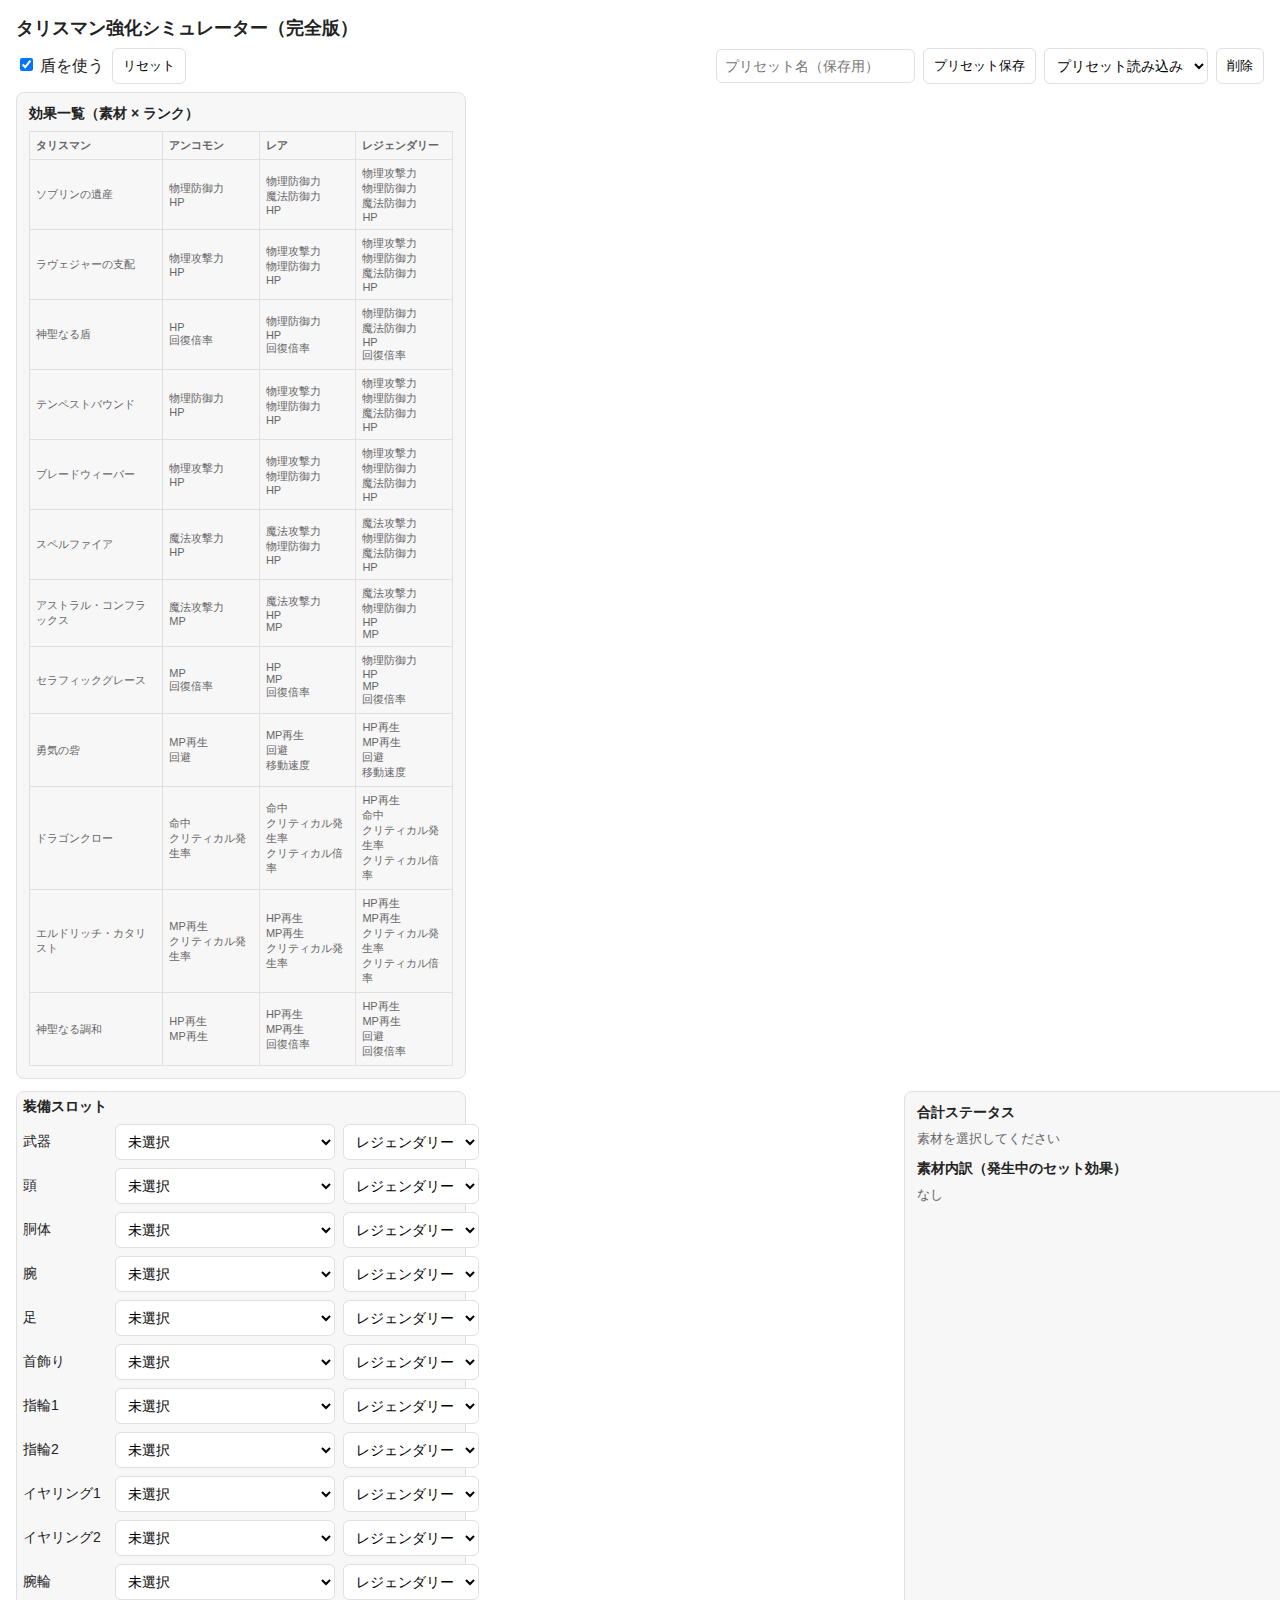
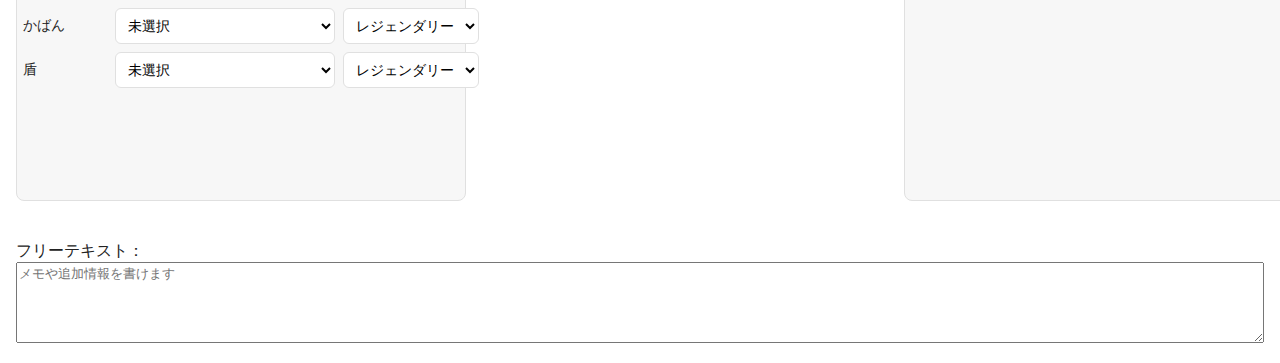
<file: index.html>
<!doctype html>
<html lang="ja">
<head>
<meta charset="utf-8"/>
<meta name="viewport" content="width=device-width,initial-scale=1"/>
<title>タリスマン強化シミュレーター（完全版）</title>
<style>
  :root{--bg:#fff;--card:#f7f7f7;--line:#e0e0e0;--accent:#222;--muted:#666}
  *{box-sizing:border-box}
  body{font-family: "Hiragino Kaku Gothic ProN", "Noto Sans JP", sans-serif; margin:0; background:var(--bg); color:var(--accent); padding:16px;}
  header{display:flex;flex-direction:column;gap:8px;margin-bottom:12px}
  h1{margin:0;font-size:18px}
  .top-row{display:flex;gap:8px;align-items:center;flex-wrap:wrap}
  .controls{display:flex;gap:8px;align-items:center}
  .container{display:grid;grid-template-columns:1fr 360px;gap:12px}
  .card{width:450px;background:var(--card);padding:12px;border-radius:8px;border:1px solid var(--line)}
  .form{padding:6px}
  .slot{display:flex;gap:8px;align-items:center;margin-bottom:8px}
  label.slot-label{min-width:84px;font-size:14px}
  select, input[type="text"]{padding:8px;border:1px solid var(--line);border-radius:6px;font-size:14px;background:white}
  button{padding:8px 10px;border-radius:6px;border:1px solid var(--line);background:white;cursor:pointer}
  .muted{color:var(--muted);font-size:13px}
  /* results */
  .result{height:calc(100vh - 190px); overflow:auto}
  .section-title{font-weight:600;margin:0 0 8px 0;font-size:14px}
  .totals{margin-bottom:12px}
  .stat-row{display:flex;justify-content:space-between;padding:6px 0;border-bottom:1px dashed var(--line);font-size:14px}
  .breakdown .mat{padding:8px;border-radius:6px;background:white;margin-bottom:8px;border:1px solid var(--line)}
  .breakdown h4{margin:0 0 6px 0;font-size:14px}
  table.effect-table{width:100%;border-collapse:collapse;font-size:11px}
  table.effect-table th, table.effect-table td{border:1px solid var(--line);padding:6px;text-align:left}
  .preset-list{max-height:140px;overflow:auto;margin-top:6px}
  /* responsive */
  @media (max-width:900px){
    .container{grid-template-columns:1fr}
    .result{height:auto;max-height:50vh}
    .card{padding:10px}
    label.slot-label{min-width:72px}
  }

  .free-note {margin-top: 40px;}
</style>
</head>
<body>

<header>
  <h1>タリスマン強化シミュレーター（完全版）</h1>
  <div class="top-row">
    <div class="controls">
      <label><input type="checkbox" id="useShield" checked> 盾を使う</label>
      <button id="resetBtn">リセット</button>
    </div>

    <div style="margin-left:auto;display:flex;gap:8px;align-items:center">
      <input id="presetName" type="text" placeholder="プリセット名（保存用）" />
      <button id="savePresetBtn">プリセット保存</button>
      <select id="loadPresetSelect"><option value="">プリセット読み込み</option></select>
      <button id="deletePresetBtn">削除</button>
    </div>
  </div>

  <div class="card">
    <div class="section-title">効果一覧（素材 × ランク）</div>
    <div id="effectTableArea" class="muted">読み込み中…</div>
  </div>
</header>

<div class="container">
  <div class="card form" id="formCard">
    <div class="section-title">装備スロット</div>
    <div id="formArea" style="margin-top:8px"></div>
  </div>

  <aside class="card result" id="resultCard">
    <div class="totals">
      <div class="section-title">合計ステータス</div>
      <div id="totalArea" class="muted">素材を選択してください</div>
    </div>

    <div class="breakdown">
      <div class="section-title">素材内訳（発生中のセット効果）</div>
      <div id="breakArea" class="muted">なし</div>
    </div>
  </aside>
</div>
<div class="free-note">
  <label for="freeText">フリーテキスト：</label><br>
  <textarea id="freeText" rows="5" style="width:100%;" placeholder="メモや追加情報を書けます"></textarea>
</div>
 
<script>
/* ========================
   データ：素材 × ランク別セット効果（編集しやすく）
   各値は数値（Number）またはパーセント文字列 "10%" の形で入力可能
   ======================== */
const MATERIALS = {
  "ソブリンの遺産": {
    uncommon: { set4: { "物理防御力": 121, "HP": 1100 } },
    rare:    { set3: { "物理防御力": 121, "魔法防御力": 121 }, set4: { "物理防御力": 121, "魔法防御力": 121, "HP": 1100 } },
    legendary: { set2: { "物理攻撃力": 121, "物理防御力": 121 }, set3: { "物理攻撃力": 121, "物理防御力": 121, "魔法防御力": 121 }, set4: { "物理攻撃力": 121, "物理防御力": 121, "魔法防御力": 121, "HP": 1100 } }
  },
  "ラヴェジャーの支配": {
    uncommon: { set4: { "物理攻撃力": 121, "HP": 1100 } },
    rare:    { set3: { "物理攻撃力": 121, "物理防御力": 121 }, set4: { "物理攻撃力": 121, "物理防御力": 121, "HP": 1100 } },
    legendary: { set2: { "物理攻撃力": 121, "物理防御力": 121 }, set3: { "物理攻撃力": 121, "物理防御力": 121, "魔法防御力": 121 }, set4: { "物理攻撃力": 121, "物理防御力": 121, "魔法防御力": 121, "HP": 1100 } }
  },
  "神聖なる盾": {
    uncommon: { set4: { "HP": 1100, "回復倍率": "10%" } },
    rare:    { set3: { "物理防御力": 121, "HP": 1100 }, set4: { "物理防御力": 121, "HP": 1100, "回復倍率": "10%" } },
    legendary: { set2: { "物理防御力": 121, "魔法防御力": 121 }, set3: { "物理防御力": 121, "魔法防御力": 121, "HP": 1100 }, set4: { "物理防御力": 121, "魔法防御力": 121, "HP": 1100, "回復倍率": "10%" } }
  },
  "テンペストバウンド": {
    uncommon: { set4: { "物理防御力": 121, "HP": 1100 } },
    rare:    { set3: { "物理攻撃力": 121, "物理防御力": 121 }, set4: { "物理攻撃力": 121, "物理防御力": 121, "HP": 1100 } },
    legendary: { set2: { "物理攻撃力": 121, "物理防御力": 121 }, set3: { "物理攻撃力": 121, "物理防御力": 121, "魔法防御力": 121 }, set4: { "物理攻撃力": 121, "物理防御力": 121, "魔法防御力": 121, "HP": 1100 } }
  },
  "ブレードウィーバー": {
    uncommon: { set4: { "物理攻撃力": 121, "HP": 1100 } },
    rare:    { set3: { "物理攻撃力": 121, "物理防御力": 121 }, set4: { "物理攻撃力": 121, "物理防御力": 121, "HP": 1100 } },
    legendary: { set2: { "物理攻撃力": 121, "物理防御力": 121 }, set3: { "物理攻撃力": 121, "物理防御力": 121, "魔法防御力": 121 }, set4: { "物理攻撃力": 121, "物理防御力": 121, "魔法防御力": 121, "HP": 1100 } }
  },
  "スペルファイア": {
    uncommon: { set4: { "魔法攻撃力": 121, "HP": 1100 } },
    rare:    { set3: { "魔法攻撃力": 121, "物理防御力": 121 }, set4: { "魔法攻撃力": 121, "物理防御力": 121, "HP": 1100 } },
    legendary: { set2: { "魔法攻撃力": 121, "物理防御力": 121 }, set3: { "魔法攻撃力": 121, "物理防御力": 121, "魔法防御力": 121 }, set4: { "魔法攻撃力": 121, "物理防御力": 121, "魔法防御力": 121, "HP": 1100 } }
  },
  "アストラル・コンフラックス": {
    uncommon: { set4: { "魔法攻撃力": 121, "MP": 1100 } },
    rare:    { set3: { "魔法攻撃力": 121, "HP": 1100 }, set4: { "魔法攻撃力": 121, "HP": 1100, "MP": 1100 } },
    legendary: { set2: { "魔法攻撃力": 121, "物理防御力": 121 }, set3: { "魔法攻撃力": 121, "物理防御力": 121, "HP": 1100 }, set4: { "魔法攻撃力": 121, "物理防御力": 121, "HP": 1100, "MP": 1100 } }
  },
  "セラフィックグレース": {
    uncommon: { set4: { "MP":1100, "回復倍率":"10%" } },
    rare:    { set3: { "HP":1100, "MP":1100 }, set4: { "HP":1100, "MP":1100, "回復倍率":"10%" } },
    legendary: { set2: { "物理防御力":121, "HP":1100 }, set3: { "物理防御力":121, "HP":1100, "MP":1100 }, set4: { "物理防御力":121, "HP":1100, "MP":1100, "回復倍率":"10%" } }
  },
  "勇気の砦": {
    uncommon: { set4: { "MP再生":99, "回避":66 } },
    rare:    { set3: { "MP再生":99, "回避":66 }, set4: { "MP再生":99, "回避":66, "移動速度":4 } },
    legendary: { set2: { "HP再生":99, "MP再生":99 }, set3: { "HP再生":99, "MP再生":99, "回避":66 }, set4: { "HP再生":99, "MP再生":99, "回避":66, "移動速度":4 } }
  },
  "ドラゴンクロー": {
    uncommon: { set4: { "命中":77, "クリティカル発生率":"5%" } },
    rare:    { set3: { "命中":77, "クリティカル発生率":"5%" }, set4: { "命中":77, "クリティカル発生率":"5%", "クリティカル倍率":"10%" } },
    legendary: { set2: { "HP再生":99, "命中":77 }, set3: { "HP再生":99, "命中":77, "クリティカル発生率":"5%" }, set4: { "HP再生":99, "命中":77, "クリティカル発生率":"5%", "クリティカル倍率":"10%" } }
  },
  "エルドリッチ・カタリスト": {
    uncommon: { set4: { "MP再生":99, "クリティカル発生率":"5%" } },
    rare:    { set3: { "HP再生":99, "MP再生":99 }, set4: { "HP再生":99, "MP再生":99, "クリティカル発生率":"5%" } },
    legendary: { set2: { "HP再生":99, "MP再生":99 }, set3: { "HP再生":99, "MP再生":99, "クリティカル発生率":"5%" }, set4: { "HP再生":99, "MP再生":99, "クリティカル発生率":"5%", "クリティカル倍率":"10%" } }
  },
  "神聖なる調和": {
    uncommon: { set4: { "HP再生":99, "MP再生":99 } },
    rare:    { set3: { "HP再生":99, "MP再生":99 }, set4: { "HP再生":99, "MP再生":99, "回復倍率":"10%" } },
    legendary: { set2: { "HP再生":99, "MP再生":99 }, set3: { "HP再生":99, "MP再生":99, "回避":66 }, set4: { "HP再生":99, "MP再生":99, "回避":66, "回復倍率":"10%" } }
  }
};

/* ======= 装備スロット ======= */
const ALL_SLOTS = ["武器","頭","胴体","腕","足","首飾り","指輪1","指輪2","イヤリング1","イヤリング2","腕輪","かばん","盾"];

/* ======= 初期化 / UI ビルド ======= */
let currentSlots = [...ALL_SLOTS];
const formArea = document.getElementById("formArea");
const effectTableArea = document.getElementById("effectTableArea");
const totalArea = document.getElementById("totalArea");
const breakArea = document.getElementById("breakArea");
const useShield = document.getElementById("useShield");

function buildForm(){
  formArea.innerHTML = "";
  currentSlots.forEach(slot=>{
    const div = document.createElement("div");
    div.className = "slot";
    // マテリアル選択とランク選択を並べる
    const matSelect = '<select class="mat-select"><option value="">未選択</option>'+Object.keys(MATERIALS).map(m=>`<option value="${escapeHtml(m)}">${escapeHtml(m)}</option>`).join('')+'</select>';
    const rankSelect = '<select class="rank-select"><option value="legendary">レジェンダリー</option><option value="rare">レア</option><option value="uncommon">アンコモン</option></select>';
    div.innerHTML = '<label class="slot-label">'+escapeHtml(slot)+'</label>' + matSelect + rankSelect;
    formArea.appendChild(div);
  });
  // attach change handlers
  formArea.querySelectorAll('select').forEach(s=>s.addEventListener('change', updateAll));
  populatePresetList();
  updateEffectTable();
}

function escapeHtml(s){ return String(s).replace(/&/g,'&amp;').replace(/</g,'&lt;').replace(/>/g,'&gt;'); }

/* ========== 効果一覧テーブル生成 ========== */
function updateEffectTable() {

  // ステータスオブジェクト → 改行区切りの「ステ名だけ」へ変換
  const formatStats = obj => {
    if (!obj) return '';
    return Object.keys(obj)
      .map(k => k.replace(/：.*/, "")) // 数値部分カット
      .join('<br>');
  };

  // レアリティごとにセットをまとめる
  const getRankText = (data, rankName, keys) => {
    if (!data[rankName]) return '';
    return keys
      .map(k => data[rankName][k] ? formatStats(data[rankName][k]) : '')
      .filter(Boolean)
      .join('<hr class="split">'); // セット間の区切り線
  };

  const mats = Object.keys(MATERIALS);
  let rows = '';

  mats.forEach(name => {
    const d = MATERIALS[name];

    const uncommon = getRankText(d, 'uncommon', ['set4']);
    const rare = getRankText(d, 'rare', ['set4']);
    const legendary = getRankText(d, 'legendary', ['set4']);

    rows += `
      <tr>
        <td class="mat-name">${escapeHtml(name)}</td>
        <td class="uncommon-cell">${uncommon}</td>
        <td class="rare-cell">${rare}</td>
        <td class="legend-cell">${legendary}</td>
      </tr>
    `;
  });

  effectTableArea.innerHTML = `
    <div class="scroll-table">
      <table class="effect-table">
        <thead>
          <tr>
            <th>タリスマン</th>
            <th class="uncommon-head">アンコモン</th>
            <th class="rare-head">レア</th>
            <th class="legend-head">レジェンダリー</th>
          </tr>
        </thead>
        <tbody>${rows}</tbody>
      </table>
    </div>
  `;
}
/* ========== 計算ロジック ========== */
/* ユーティリティ：値を数値化または % の扱いを分けて返す */
function parseValue(val){
  // val may be Number or string like "10%" or "1100"
  if (typeof val === 'number') return {type:'num', value: val};
  if (typeof val === 'string') {
    const s = val.trim();
    if (s.endsWith('%')){
      const n = parseFloat(s.replace('%',''));
      return {type:'pct', value: isNaN(n)?0:n};
    }
    const n = parseFloat(s.replace(/,/g,''));
    return {type:'num', value: isNaN(n)?0:n};
  }
  return {type:'num', value:0};
}

/* メイン更新関数 */
function updateAll(){
  // Gather selections
  const rows = [...formArea.querySelectorAll('.slot')];
  const selections = rows.map(r=>{
    const mat = r.querySelector('.mat-select').value;
    const rank = r.querySelector('.rank-select').value;
    return mat ? {name:mat, rank:rank} : null;
  }).filter(x=>x!==null);

  if (selections.length === 0){
    totalArea.innerHTML = '<div class="muted">素材を選択してください</div>';
    breakArea.innerHTML = '<div class="muted">なし</div>';
    return;
  }

  // Count per material, but note: same material may have different ranks in different slots.
  // Rule: count by material name regardless of per-slot rank, but effect selection depends on chosen rank per slot:
  // We'll treat each selected slot individually: for each slot we add 1 to a list keyed by name, storing rank selected for that occurrence.
  const perName = {}; // name -> array of ranks for each occurrence
  selections.forEach(s=>{
    perName[s.name] = perName[s.name] || [];
    perName[s.name].push(s.rank);
  });

  // Totals split: numeric and percent
  const totalsNum = {}; // {stat: number}
  const totalsPct = {}; // {stat: number} (sum of percent numbers)
  const breakdown = []; // array of {name, count, activations: [{setName, effectObj}]}

  // For each material name, we need to decide which set(s) activate based on occurrences of that material across slots,
  // but since each occurrence has a chosen rank we must resolve: We'll apply activation by treating each occurrence with its rank,
  // but activation thresholds are per-material overall count. We assume the highest-rank among occurrences applies for effect selection when threshold reached.
  // Simpler and intuitive approach (and matches earlier spec):
  // - determine total count = occurrences length
  // - determine "effective rank" = the highest rarity level present among occurrences (legendary > rare > uncommon).
  // - then apply activation rules based on effective rank and total count:
  //    uncommon: activates only if count >= 4 -> set4
  //    rare: if count==3 -> set3, if count>=4 -> set4
  //    legendary: if count==2 -> set2, if count==3 -> set3, if count>=4 -> set4
  const rankOrder = { 'uncommon': 0, 'rare': 1, 'legendary': 2 };

  for (const name in perName){
    const ranks = perName[name];
    const count = ranks.length;
    // pick effective rank = max rank among selected occurrences
    let effRank = 'uncommon';
    ranks.forEach(r=>{ if (rankOrder[r] > rankOrder[effRank]) effRank = r; });

    const entry = { name, count, effRank, activations: [] };
    const data = MATERIALS[name];

    if (!data) continue;

    // determine which set key to use based on effRank & count
    let setKey = null;
    if (effRank === 'uncommon'){
      if (count >= 4) setKey = 'set4';
    } else if (effRank === 'rare'){
      if (count === 3) setKey = 'set3';
      else if (count >= 4) setKey = 'set4';
    } else if (effRank === 'legendary'){
      if (count === 2) setKey = 'set2';
      else if (count === 3) setKey = 'set3';
      else if (count >= 4) setKey = 'set4';
    }

    if (setKey && data[effRank] && data[effRank][setKey]){
      const effectObj = data[effRank][setKey];
      // record activation
      entry.activations.push({ setKey, effectObj });
      // accumulate totals
      for (const [stat, rawVal] of Object.entries(effectObj)){
        const parsed = parseValue(rawVal);
        if (parsed.type === 'num'){
          totalsNum[stat] = (totalsNum[stat] || 0) + parsed.value;
        } else if (parsed.type === 'pct'){
          totalsPct[stat] = (totalsPct[stat] || 0) + parsed.value;
        }
      }
    }
    if (entry.activations.length > 0) breakdown.push(entry);
  }

  // Render totals: combine numeric and percent
  const lines = [];
  // numeric stats
  for (const stat in totalsNum){
    lines.push({ stat, text: `${stat}：${totalsNum[stat]}` });
  }
  // percent stats
  for (const stat in totalsPct){
    // Show integer if whole, else show with up to 2 decimals
    const val = totalsPct[stat];
    const display = (Math.abs(val - Math.round(val)) < 1e-9) ? Math.round(val) : Math.round(val*100)/100;
    lines.push({ stat, text: `${stat}：${display}%` });
  }
  // sort lines by stat name for stable display (optional)
  lines.sort((a,b)=> a.stat.localeCompare(b.stat));

  if (lines.length === 0){
    totalArea.innerHTML = '<div class="muted">発生中の合計ステータスはありません（同じ素材を2つ以上揃えるなどでセット効果が発動します）</div>';
  } else {
    totalArea.innerHTML = lines.map(l => `<div class="stat-row"><div>${escapeHtml(l.text.split('：')[0])}</div><div>${escapeHtml(l.text.split('：')[1])}</div></div>`).join('');
  }

  // Render breakdown
  if (breakdown.length === 0){
    breakArea.innerHTML = '<div class="muted">発生しているセット効果はありません</div>';
  } else {
    let html = '';
    breakdown.forEach(d=>{
      html += '<div class="mat"><h4>'+escapeHtml(d.name)+'（'+d.count+'個 → '+(d.activations[0].setKey)+'）</h4><ul>';
      for (const [k,v] of Object.entries(d.activations[0].effectObj)){
        html += '<li>'+escapeHtml(k)+'：'+escapeHtml(String(v))+'</li>';
      }
      html += '</ul></div>';
    });
    breakArea.innerHTML = html;
  }
}

/* ========== プリセット機能 (localStorage) ========== */
const PRESET_KEY = 'talismans_presets_v1';

function loadPresets(){
  try {
    const raw = localStorage.getItem(PRESET_KEY);
    return raw ? JSON.parse(raw) : {};
  } catch(e){ return {}; }
}
function savePresets(obj){
  localStorage.setItem(PRESET_KEY, JSON.stringify(obj));
}
function populatePresetList(){
  const sel = document.getElementById('loadPresetSelect');
  const current = sel.value;
  sel.innerHTML = '<option value="">プリセット読み込み</option>';
  const presets = loadPresets();
  Object.keys(presets).forEach(name=>{
    const opt = document.createElement('option');
    opt.value = name;
    opt.textContent = name;
    sel.appendChild(opt);
  });
  if (current) sel.value = current;
}
document.getElementById('savePresetBtn').addEventListener('click', ()=>{
  const name = document.getElementById('presetName').value.trim();
  if (!name){ alert('プリセット名を入力してください'); return; }
  const rows = [...formArea.querySelectorAll('.slot')];
  const data = rows.map(r=>{
    return {
      mat: r.querySelector('.mat-select').value || '',
      rank: r.querySelector('.rank-select').value || 'legendary'
    };
  });
  const presets = loadPresets();
  presets[name] = data;
  savePresets(presets);
  populatePresetList();
  alert('プリセットを保存しました：' + name);
});
document.getElementById('loadPresetSelect').addEventListener('change', (e)=>{
  const name = e.target.value;
  if (!name) return;
  const presets = loadPresets();
  const data = presets[name];
  if (!data) return;
  // apply
  const rows = [...formArea.querySelectorAll('.slot')];
  rows.forEach((r,i)=>{
    const rec = data[i];
    if (rec){
      r.querySelector('.mat-select').value = rec.mat;
      r.querySelector('.rank-select').value = rec.rank || 'legendary';
    } else {
      r.querySelector('.mat-select').value = '';
      r.querySelector('.rank-select').value = 'legendary';
    }
  });
  updateAll();
});
document.getElementById('deletePresetBtn').addEventListener('click', ()=>{
  const sel = document.getElementById('loadPresetSelect');
  const name = sel.value;
  if (!name){ alert('削除するプリセットを選んでください'); return; }
  const presets = loadPresets();
  if (!presets[name]) return;
  if (!confirm('プリセット「' + name + '」を削除しますか？')) return;
  delete presets[name];
  savePresets(presets);
  populatePresetList();
  alert('削除しました：' + name);
});

document.getElementById('resetBtn').addEventListener('click', ()=>{
  document.querySelectorAll('.mat-select').forEach(s=>s.value='');
  document.querySelectorAll('.rank-select').forEach(s=>s.value='legendary');
  updateAll();
});

/* 盾 ON/OFF */
useShield.addEventListener('change', ()=>{
  if (useShield.checked){
    if (!currentSlots.includes('盾')) currentSlots.push('盾');
  } else {
    currentSlots = currentSlots.filter(s => s !== '盾');
  }
  buildForm();
});

/* 初期ビルド */
buildForm();
/* 初期更新 */
updateAll();

</script>
</body>
</html>
</file>
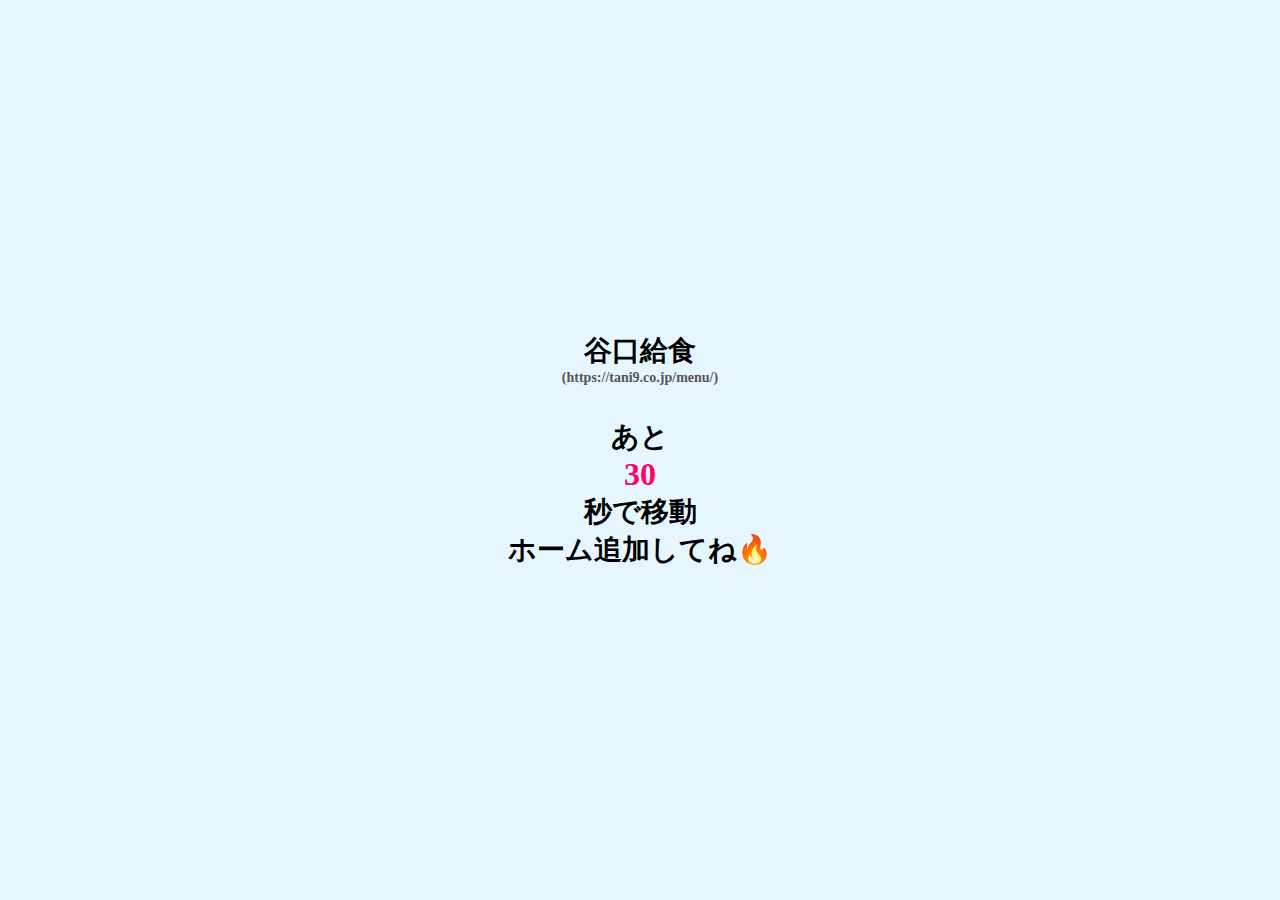
<file: mamatest/index.html>
<!DOCTYPE html><html lang="ja"><head>
<meta charset="UTF-8"><meta name="viewport" content="width=device-width, initial-scale=1.0">
<link rel="apple-touch-icon" href="./IMG_2295.jpg">
<link rel="manifest" href="./manifest.json">
<title>谷口給食</title>
<style>
body{margin:0;display:flex;justify-content:center;align-items:center;flex-direction:column;
height:100vh;background:#e6f6ff;font-size:28px;font-weight:bold;
font-family:-apple-system,BlinkMacSystemFont,"Segoe UI";text-align:center;}
small{font-size:14px;color:#555;}#t{font-size:32px;color:#ff006a;}
#sub{font-size:14px;color:#444;margin-top:8px;opacity:.75;}
</style></head><body>
<script>
let first=!localStorage.getItem("谷口給食_installed");
if(first){
 localStorage.setItem("谷口給食_installed",1);
 let sec=30;
 document.body.innerHTML=`谷口給食<br><small>(https://tani9.co.jp/menu/)</small><br>
 あと <span id="t">${sec}</span> 秒で移動<br>ホーム追加してね🔥`;
 let timer=setInterval(()=>{sec--;document.getElementById("t").textContent=sec;
 if(sec<=0){clearInterval(timer);location.href="https://tani9.co.jp/menu/";}},1000);
}else{
 document.body.innerHTML=`谷口給食<div id="sub">presented by OJapp</div>`;
 setTimeout(()=>location.href="https://tani9.co.jp/menu/",2000);
}
</script>
</body></html>
</file>
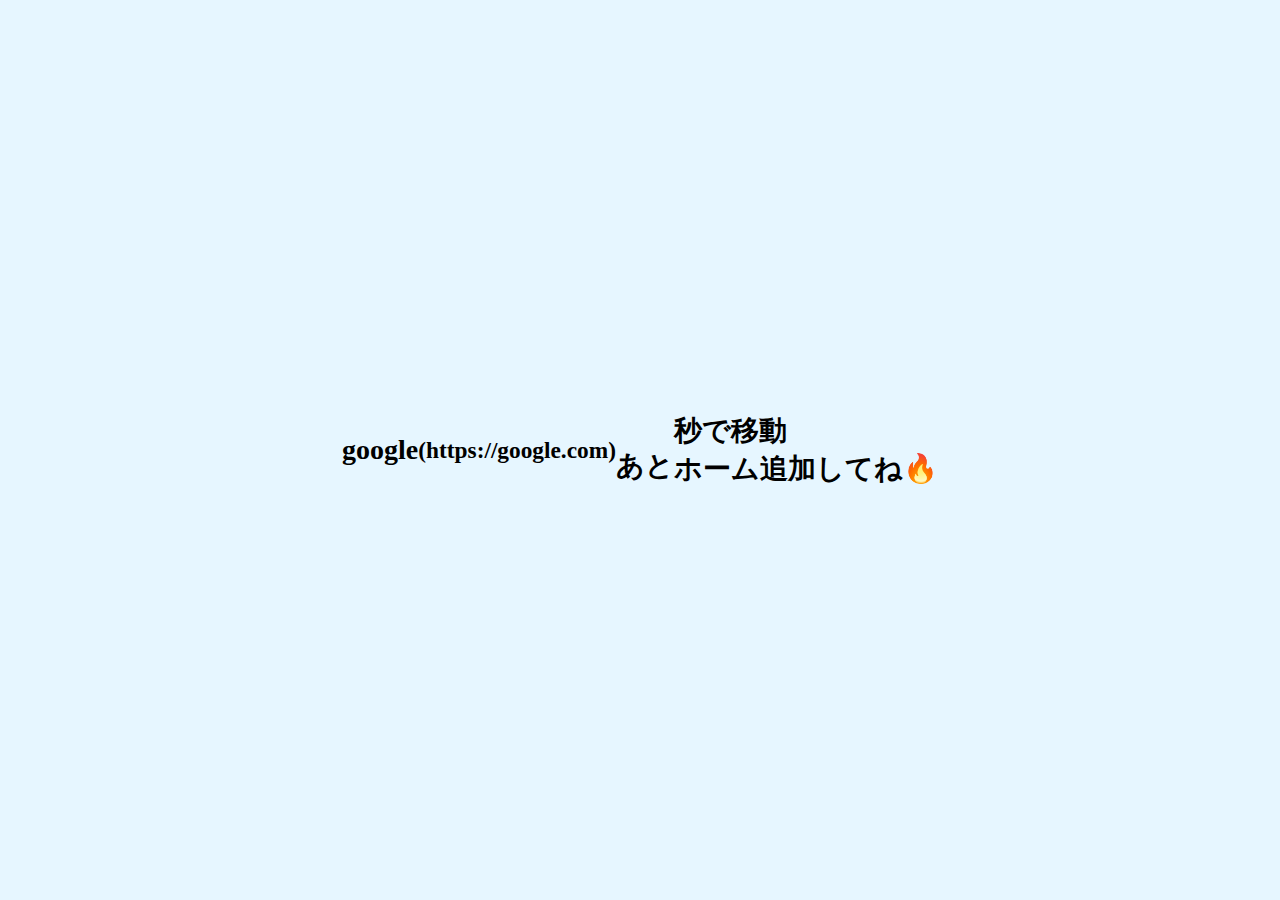
<file: ojapptest/index.html>
<!DOCTYPE html>
<html lang="ja">
<head>
<meta charset="UTF-8">
<meta name="viewport" content="width=device-width, initial-scale=1.0">
<link rel="apple-touch-icon" href="./icon.png">
<link rel="manifest" href="./manifest.json">
<title>google</title>
<style>
body{
 margin:0;display:flex;justify-content:center;align-items:center;
 height:100vh;background:#e6f6ff;font-size:28px;font-weight:bold;
 font-family:-apple-system,BlinkMacSystemFont,"Segoe UI";
}
</style>
</head>
<body>
google
<script>
let first = !localStorage.getItem("google_installed");
if(first){
  localStorage.setItem("google_installed",1);
  let sec = 30;
  document.body.innerHTML="google<br><small>(https://google.com)</small><br>あと <span id='t'></span> 秒で移動<br>ホーム追加してね🔥";
  let timer=setInterval(()=>{
    sec--; document.getElementById("t").textContent=sec;
    if(sec<=0){clearInterval(timer);location.href="http://google.com";}
  },1000);
}else{
 setTimeout(()=>location.href="http://google.com",3000);
}
</script>
</body>
</html>
</file>
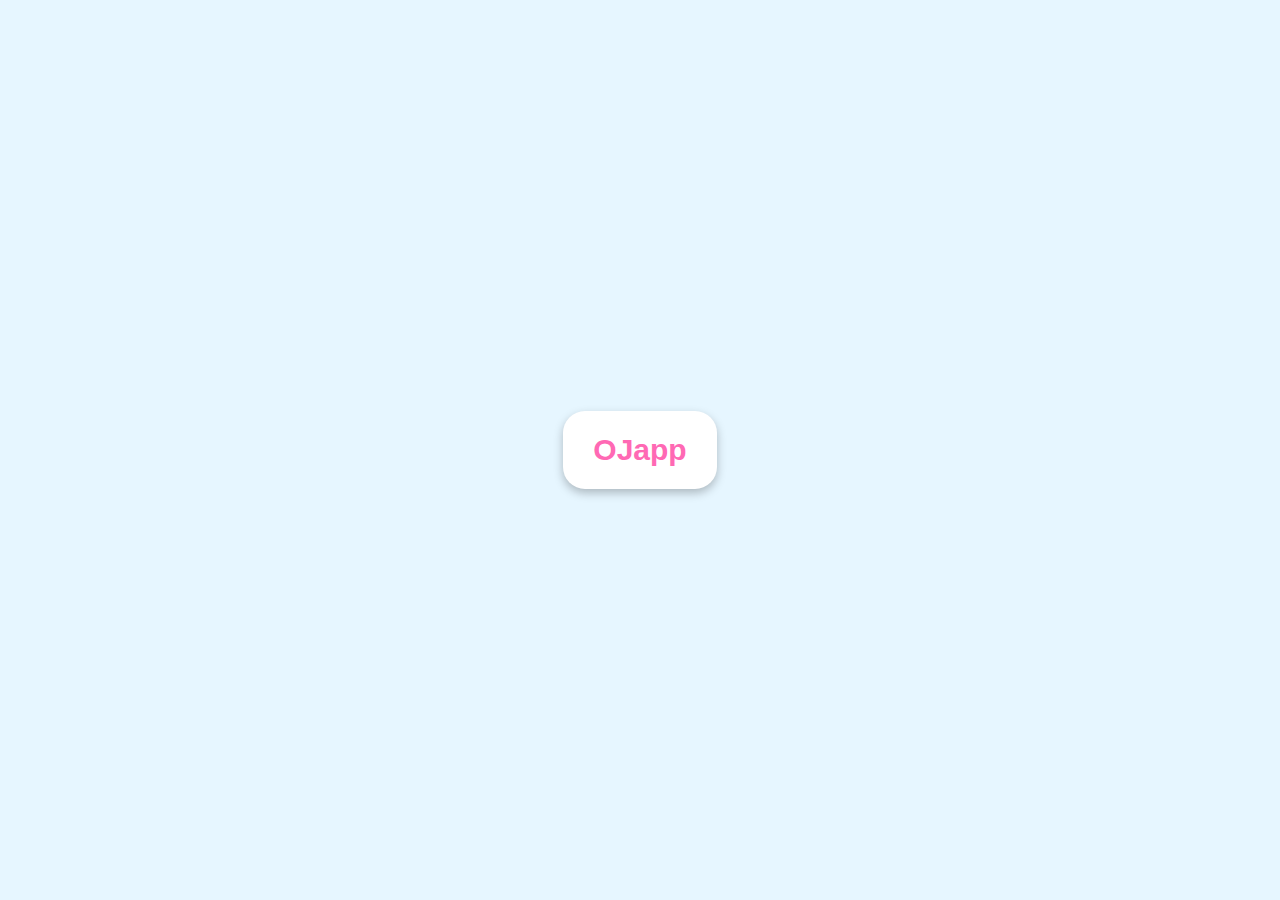
<file: ver.0.1/index.html>
<!DOCTYPE html>
<html lang="ja">
<head>
<meta charset="UTF-8">
<meta name="viewport" content="width=device-width, initial-scale=1.0">
<link rel="apple-touch-icon" sizes="192x192" href="./icon.PNG?v=11">
  <link rel="manifest" href="./manifest.json">
<title>OJapp</title>
<style>
body{
  margin:0; display:flex; justify-content:center; align-items:center;
  height:100vh; background:#e6f6ff;
  font-family:-apple-system,BlinkMacSystemFont,"Segoe UI",sans-serif;
}
/* スナック帰省テーマ */
.snack{
  background:#2a0039; color:#ffd700;
}
.snack::before{
  content:""; position:absolute; inset:0;
  background:radial-gradient(circle,#65007d,#1b0028);
  opacity:.9; z-index:-1;
}
#logo{
  background:white; padding:22px 30px; border-radius:22px;
  font-size:30px; font-weight:bold; color:#ff69b4;
  box-shadow:0 4px 10px rgba(0,0,0,.25);
  animation:pulse 1.2s infinite;
}
@keyframes pulse{
  0%{transform:scale(1);}
  50%{transform:scale(1.07);}
  100%{transform:scale(1);}
}
.msg{position:absolute; bottom:25px; text-align:center; width:100%; color:#0008;}
</style>
</head>
<body>
<div id="logo">OJapp</div>
<div class="msg" id="msg"></div>

<script>
// ← ここだけ書き換えたらアプリ化できる
// targetURL="" のまま実行すると帰省モードになる🍶
let targetURL = "https://github.ojach.com/OJapp/"; // ← URL入力版ではここ自動書換予定

if(!targetURL){
  document.body.classList.add("snack");
  msg.innerHTML="※まれに帰省現象が報告されています<br>(どうやらURLが関係しているらしい…)";
  setTimeout(()=>location.href="https://github.ojach.com/OJapp/",1400);
}else{
  setTimeout(()=>location.href=targetURL,5000);
}
</script>
</body>
</html>
</file>
